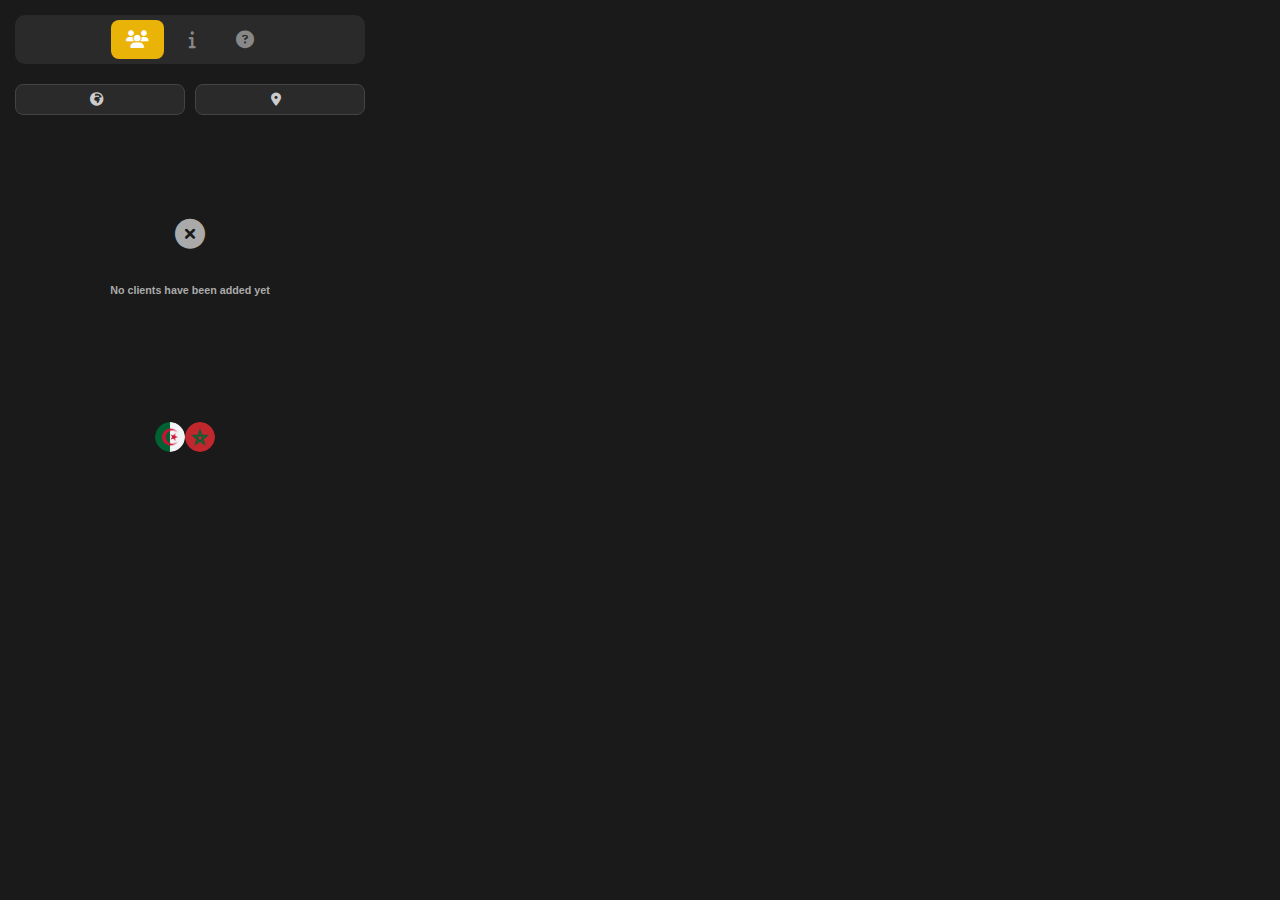
<file: options.html>
<!DOCTYPE html>
  <html lang=en>
    <meta charset=UTF-8>
    <meta content="width=device-width,initial-scale=1" name=viewport>
    <link href=ui/fonts/fontawesome/all.min.css rel=stylesheet>
    <link href=css/options.css rel=stylesheet>
    <script src=dependencies/chart.min.js defer></script>
    <script src=dependencies/progressbar.min.js defer></script>
    <script src=dependencies/firebase-app.js></script>
    <script src=dependencies/firebase-auth.js></script>
    <script src=dependencies/crypto-js.min.js></script>
    <script src=js/options.js defer></script>
    <title>Options Testing</title>
    <style></style>
    <body class=optionsBody>
      <div class=menu-container id=menuContainer>
        <div class=tab-navigation id=tabNav><input id=tab1 name=tab type=radio checked><label for=tab1 id=labelClientList></label><input id=tab2 name=tab type=radio><label for=tab2 id=labelSystemInfo></label><input id=tab3 name=tab type=radio><label for=tab3 id=labelSupport></label></div>
      </div>
      <div class=client-list-section>
        <div class=client-filter-container><button class=filter data-filter=nationality><i class="fa-solid fa-globe-africa"></i><span id=nationalityText></span></button><button class=filter data-filter=center><i class="fa-solid fa-location-dot"></i><span id=centerText></span></button></div>
        <div class=client-list id=results></div>
        <div class=external-login-buttons style=position:relative;top:12px;left:40%><a href=https://algeria.blsspainglobal.com/DZA/account/login class=rounded-button style=display:inline-block target=_blank><img alt="Algeria Logo" src=ui/img/Algeria.png style=width:30px;height:30px;border-radius:50%></a><a href=https://www.blsspainmorocco.net/MAR/account/login class=rounded-button style=display:inline-block target=_blank><img alt="Moroccan Logo" src=ui/img/Maroc.png style=width:30px;height:30px;border-radius:50%></a></div>
      </div>
      <div class="hidden system-info-section">
        <div class=device-info>
          <p><span id=deviceUUIDText>Device UUID</span><span id=deviceUUIDKey class="key-classes device-uuid-key"><span class=placeholder>Waiting for data...</span>
              <p><span id=captchaKeyText>Captcha KEY</span><span id=captchaKey class="key-classes captcha-key">AI-SANDSTORM-CAPTCHA-API</span>
              <p><span id=cpuText>Processor ID</span><span id=cpuIDKey class="key-classes cpu-id-key">Waiting for data...</span>
        </div>
        <div class=settings>
          <div class=toggles>
            <div class=toggle-setting><span id=toggleNightMode class=toggle-span></span>
              <div id=toggleThemeButton><span class=switch-label>
                  <div class=toggle-switch id=toggle1><svg viewBox="0 0 25 25" class=moon>
                      <path d="M22.89 18.24a.49.49 0 0 0-.55-.17 9.4 9.4 0 0 1-11.46-4.78 9.53 9.53 0 0 1 2.82-11.4.49.49 0 0 0 .17-.55.5.5 0 0 0-.48-.34A11.38 11.38 0 0 0 5 4.76 11.52 11.52 0 0 0 13.39 24a11.37 11.37 0 0 0 9.53-5.18.48.48 0 0 0-.03-.58zM13.39 23A10.52 10.52 0 0 1 5.71 5.43 10.39 10.39 0 0 1 12 2.1a10.52 10.52 0 0 0-2 11.61 10.24 10.24 0 0 0 11.27 5.68A10.35 10.35 0 0 1 13.39 23z" style=fill:#f0ac19 />
                    </svg><svg viewBox="0 0 64 64" class=sun>
                      <circle cx=32 cy=32 r=12 style=fill:none;stroke:#231f20;stroke-width:1.5px />
                      <path d="M39.682 35.636A8.483 8.483 0 0 1 34.2 40.21M32 16V8M40.907 16.572l2.186-3.785M48.214 23.546l3.785-2.185M48 32h8M49 41.815 52.785 44M42.269 48.214l2.185 3.785M32 48v8M23.093 47.428l-2.186 3.785M17.358 41.361l-3.785 2.185M16 32H8M18.144 24l-3.785-2.185M24.454 17.358l-2.185-3.785" style=fill:none;stroke:#231f20;stroke-width:2px />
                    </svg>
                    <div class=toggle-circle></div>
                  </div>
                </span></div>
            </div>
            <div class=toggle-setting><span id=toggleSound class=toggle-span></span>
              <div class=toggle-switch id=toggle2>
                <div class=toggle-circle></div>
              </div>
            </div>
          </div>
          <div class=circle-progress-bar id=circleProgressBar>
            <div id=days-left>
              <div id=days-number></div>
            </div>
          </div>
        </div>
        <div class=statistics><canvas height=150 id=myChart width=300></canvas></div>
      </div>
      <div class="hidden support-section">
        <div class=custom-select-wrapper>
          <div class=custom-select>
            <div class=custom-select__trigger><span class=flag></span><span></span></div>
            <div class=custom-options><span class=custom-option data-value=en><span class="flag flag-en"></span></span><span class=custom-option data-value=ar><span class="flag flag-ar"></span></span><span class=custom-option data-value=fr><span class="flag flag-fr"></span></span></div>
          </div>
        </div>
        <div class=support-buttons><button class=reinscreption-btn id=reinscreptionBtn><span id=reinscreptionBtnText></span><svg viewBox="-1.9 -1.9 22.80 22.80" class=cf-icon-svg fill=#fffafa height=25px stroke=#fffafa stroke-width=0.00019 width=25px>
              <g id=SVGRepo_bgCarrier stroke-width=0></g>
              <g id=SVGRepo_tracerCarrier stroke-width=0.19 stroke=#CCCCCC stroke-linecap=round stroke-linejoin=round></g>
              <g id=SVGRepo_iconCarrier>
                <path d="M16.417 9.583A7.917 7.917 0 1 1 8.5 1.666a7.917 7.917 0 0 1 7.917 7.917zm-6.24-.064H6.81a2.528 2.528 0 0 0-2.692 2.303v1.51a.794.794 0 0 0 .792.792h7.166a.794.794 0 0 0 .792-.791V11.82a2.528 2.528 0 0 0-2.692-2.302zM6.14 6.374a2.353 2.353 0 1 0 2.353-2.353A2.353 2.353 0 0 0 6.14 6.374z"></path>
              </g>
            </svg></button><button class=bug-report-btn id=bugReportBtn><i class="fas fa-bug"></i><span id=bugReportBtnText></span></button><button class=update-btn id=updateBtn><i class="fas fa-sync-alt"></i><span id=updateBtnText></span></button><button class=logout-btn id=logoutBtn><svg viewBox="0 0 16 16" fill=none height=15px width=15px transform=rotate(-45) xmlns=http://www.w3.org/2000/svg>
              <g id=SVGRepo_bgCarrier stroke-width=0></g>
              <g id=SVGRepo_tracerCarrier stroke-linecap=round stroke-linejoin=round></g>
              <g id=SVGRepo_iconCarrier>
                <path d="M2 2V10.5L3.5 12L6.33579 9.16421L12.5858 15.4142L15.4142 12.5858L9.16421 6.33579L12 3.5L10.5 2H2Z" fill=#ffffff></path>
              </g>
            </svg><span id=logOutBtnText></span></button></div>
        <div class=footer>
          <p id=rightsText>
          <nav><a href=# id=aboutUsText></a> | <a href=# id=privacyPolicyText></a> | <a href=# id=termsOfServiceText></a> | <a href=# id=contactUsText></a></nav>
          <p><span id=followUs></span><span id=socialsText></span>
        </div>
      </div>
</file>
